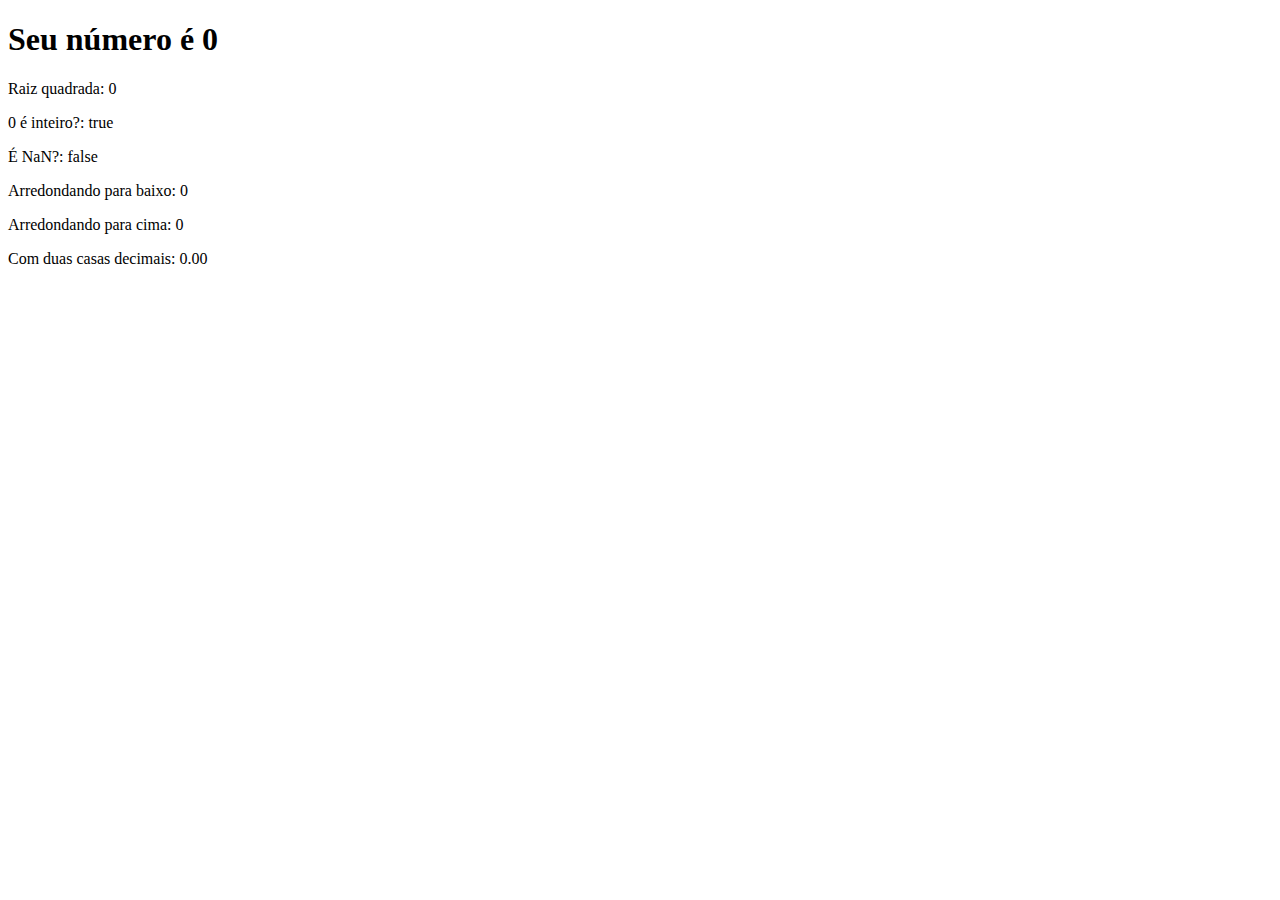
<file: secao2-js-basico/aula15/index.html>
<!DOCTYPE html>
<html lang="pt-br">
<head>
    <meta charset="UTF-8">
    <title>Aula 15</title>
</head>
<body>
    <section>
        <h1>Seu número é <span id="numero-titulo">0</span></h1>
        <div id="texto">Texto</div>
        <script src="index.js"></script>
    </section>
</body>
</html>
</file>
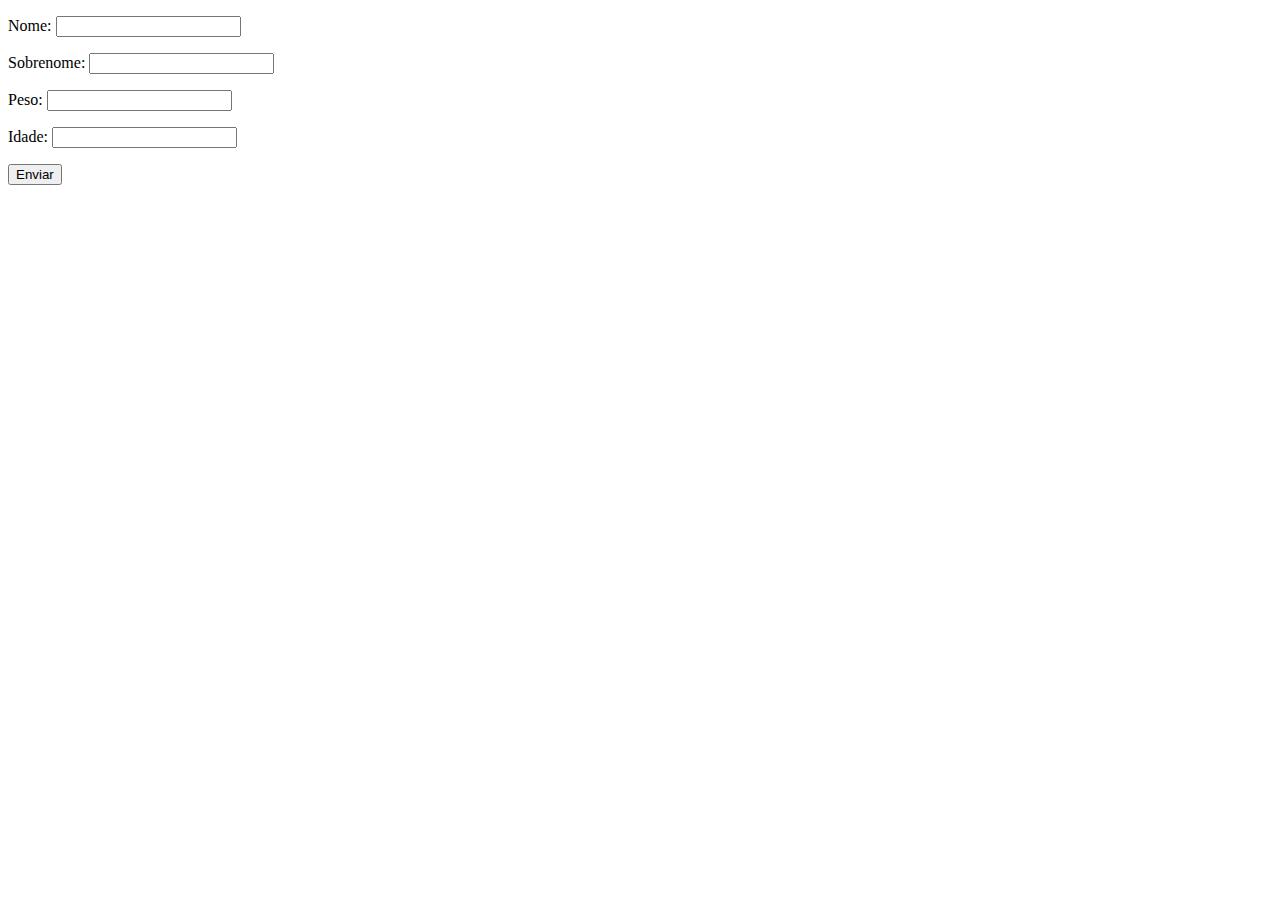
<file: secao2-js-basico/aula20/index.html>
<!DOCTYPE html>
<html lang="pt-br">
<head>
    <meta charset="UTF-8">
    <title>Exercícios</title>
</head>
<body>
    <form class="form" action="">
        <p>Nome: <input type="text" class="nome"></p>
        <p>Sobrenome: <input type="text" class="sobrenome"></p>
        <p>Peso: <input type="text" class="peso"></p>
        <p>Idade: <input type="text" class="idade"></p>
        <button>Enviar</button>

        <div class="resultado"></div>
    </form>
    <script src="script.js"></script>
</body>
</html>
</file>
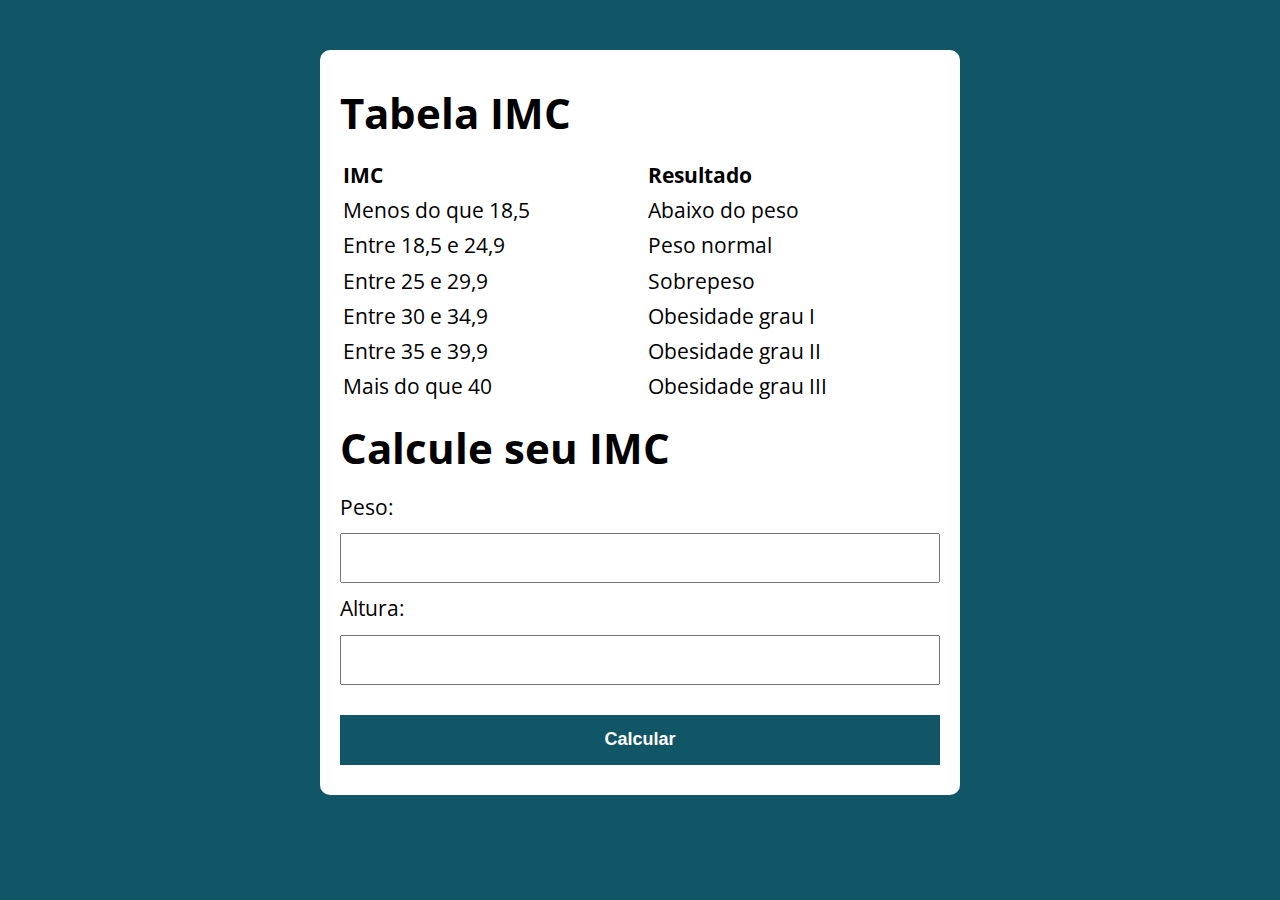
<file: secao3-js-logica-de-programacao/aula44/index.html>
<!DOCTYPE html>
<html lang="pt-br">
<head>
    <meta charset="UTF-8">
    <title>IMC</title>
    <link rel="stylesheet" href="./assets/css/style.css">
</head>
<body>

    <section class="container">
        <h1>Tabela IMC</h1>
        <table>
            <thead>
                <tr>
                    <th>IMC</th>
                    <th>Resultado</th>
                </tr>
            </thead>
            <tbody>
                <tr>
                    <td>Menos do que 18,5</td>
                    <td>Abaixo do peso</td>
                </tr>
                <tr>
                    <td>Entre 18,5 e 24,9</td>
                    <td>Peso normal</td>
                </tr>
                <tr>
                    <td>Entre 25 e 29,9</td>
                    <td>Sobrepeso</td>
                </tr>
                <tr>
                    <td>Entre 30 e 34,9</td>
                    <td>Obesidade grau I</td>
                </tr>
                <tr>
                    <td>Entre 35 e 39,9</td>
                    <td>Obesidade grau II</td>
                </tr>
                <tr>
                    <td>Mais do que 40</td>
                    <td>Obesidade grau III</td>
                </tr>
            </tbody>
        </table>
        <h1>Calcule seu IMC</h1>
        <form action="" id="form">
            <label for="peso">Peso:</label>
            <input type="text" id="peso">

            <label for="altura">Altura:</label>
            <input type="text" id="altura">

            <button id="calcular">Calcular</button>

            <div class="resultado"></div>
        </form>
    </section>

    <script src="./assets/js/main.js"></script>
</body>
</html>
</file>
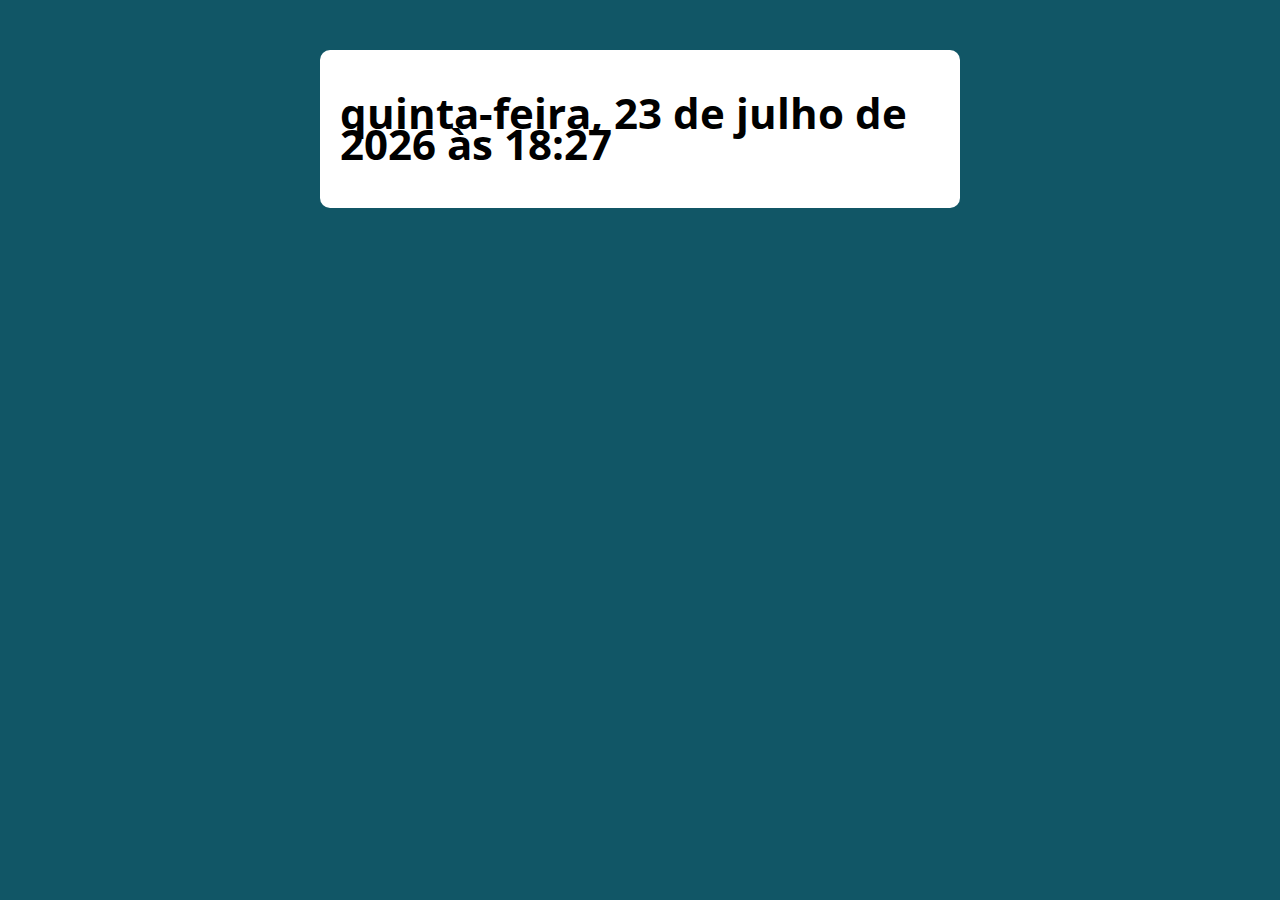
<file: secao3-js-logica-de-programacao/aula48-exercicio/index.html>
<!DOCTYPE html>
<html lang="pt-br">
<head>
    <meta charset="UTF-8">
    <title>Modelo</title>
    <link rel="stylesheet" href="./assets/css/style.css">
</head>
<body>

    <section class="container">
        <h1 id="data-hora"></h1>
    </section>

    <script src="./assets/js/main.js"></script>
</body>
</html>
</file>
<file: secao3-js-logica-de-programacao/aula44/assets/css/style.css>
@import url('https://fonts.googleapis.com/css2?family=Open+Sans:wght@400;700&family=Poppins:ital,wght@0,100;0,200;0,300;0,400;0,500;0,600;0,700;0,800;0,900;1,100;1,200;1,300;1,400;1,500;1,600;1,700;1,800;1,900&display=swap');

:root {
    --primary-color: rgb(17, 86, 102);
    --primary-color-darker: rgb(9, 48, 56);
    --success: #01FEC3;
    --danger: #FE7288;
}

* {
    box-sizing: border-box;
    outline: none;
}

body {
    margin: 0;
    padding: 0;
    background-color: var(--primary-color);
    font-family: 'Open sans', sans-serif;
    font-size: 1.3em;
    line-height: 1.5em;
}

.container {
    max-width: 640px;
    margin: 50px auto;
    background-color: #fff;
    padding: 20px;
    border-radius: 10px;
}

form input, form label, form button {
    display: block;
    width: 100%;
    margin-bottom: 10px;
}

form input {
    font-size: 24px;
    height: 50px;
    padding: 0 20px;
}

form input:focus {
    outline: 1px solid var(--primary-color);
}

form button {
    border: none;
    background-color: var(--primary-color);
    color: #fff;
    font-size: 18px;
    font-weight: 700;
    height: 50px;
    cursor: pointer;
    margin-top: 30px;
}

form button:hover {
    background-color: var(--primary-color-darker);
}

table {
    width: 100%;
}

table th {
    text-align: left;
}

.resultado {
    display: block;
    padding-left: 10px;
    font-weight: bold;
}

.success {
    background-color: var(--success);
}

.danger {
    background-color: var(--danger);
}
</file>
<file: secao3-js-logica-de-programacao/aula48-exercicio/assets/css/style.css>
@import url('https://fonts.googleapis.com/css2?family=Open+Sans:wght@400;700&family=Poppins:ital,wght@0,100;0,200;0,300;0,400;0,500;0,600;0,700;0,800;0,900;1,100;1,200;1,300;1,400;1,500;1,600;1,700;1,800;1,900&display=swap');

:root {
    --primary-color: rgb(17, 86, 102);
    --primary-color-darker: rgb(9, 48, 56);
}

* {
    box-sizing: border-box;
    outline: none;
}

body {
    margin: 0;
    padding: 0;
    background-color: var(--primary-color);
    font-family: 'Open sans', sans-serif;
    font-size: 1.3em;
    line-height: 1.5em;
}

.container {
    max-width: 640px;
    margin: 50px auto;
    background-color: #fff;
    padding: 20px;
    border-radius: 10px;
}

form input, form label, form button {
    display: block;
    width: 100%;
    margin-bottom: 10px;
}

form input {
    font-size: 24px;
    height: 50px;
    padding: 0 20px;
}

form input:focus {
    outline: 1px solid var(--primary-color);
}

form button {
    border: none;
    background-color: var(--primary-color);
    color: #fff;
    font-size: 18px;
    font-weight: 700;
    height: 50px;
    cursor: pointer;
    margin-top: 30px;
}

form button:hover {
    background-color: var(--primary-color-darker);
}
</file>
